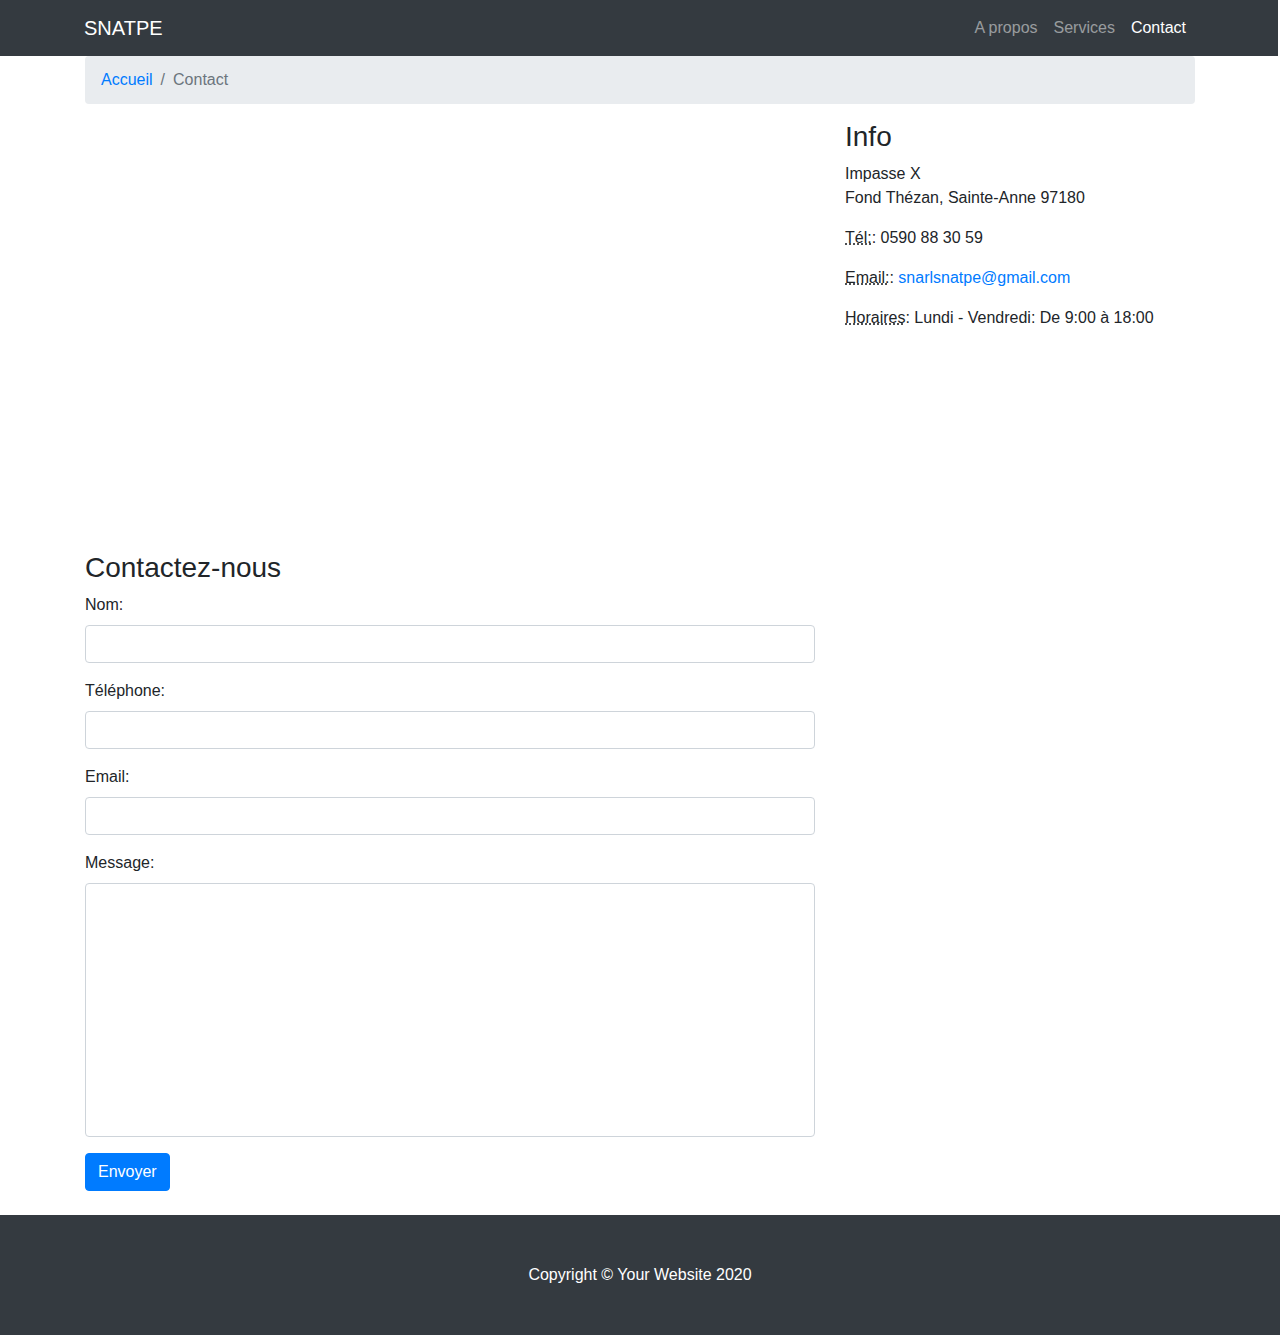
<file: contact.html>
<!DOCTYPE html>
<html lang="en">

<head>

  <meta charset="utf-8">
  <meta name="viewport" content="width=device-width, initial-scale=1, shrink-to-fit=no">
  <meta name="description" content="">
  <meta name="author" content="">
  <link rel="icon" href="favicon.ico">
  <title>SNATPE</title>

  <!-- Bootstrap core CSS -->
  <link href="vendor/bootstrap/css/bootstrap.min.css" rel="stylesheet">

  <!-- Custom styles for this template -->
  <link href="css/modern-business.css" rel="stylesheet">

</head>

<body>

  <!-- Navigation -->
  <nav class="navbar fixed-top navbar-expand-lg navbar-dark bg-dark fixed-top">
    <div class="container">
      <a class="navbar-brand" href="index.html">SNATPE</a>
      <button class="navbar-toggler navbar-toggler-right" type="button" data-toggle="collapse" data-target="#navbarResponsive" aria-controls="navbarResponsive" aria-expanded="false" aria-label="Toggle navigation">
        <span class="navbar-toggler-icon"></span>
      </button>
      <div class="collapse navbar-collapse" id="navbarResponsive">
        <ul class="navbar-nav ml-auto">
          <li class="nav-item">
            <a class="nav-link" href="about.html">A propos</a>
          </li>
          <li class="nav-item">
            <a class="nav-link" href="services.html">Services</a>
          </li>
          <li class="nav-item active">
            <a class="nav-link" href="contact.html">Contact</a>
          </li>
        </ul>
      </div>
    </div>
  </nav>

  <!-- Page Content -->
  <div class="container">



    <ol class="breadcrumb">
      <li class="breadcrumb-item">
        <a href="index.html">Accueil</a>
      </li>
      <li class="breadcrumb-item active">Contact</li>
    </ol>

    <!-- Content Row -->
    <div class="row">
      <!-- Map Column -->
      <div class="col-lg-8 mb-4">
        <!-- Embedded Google Map -->
        <iframe style="width: 100%; height: 400px; border: 0;" src="http://maps.google.com/maps?hl=en&amp;ie=UTF8&amp;ll=16.22045,-61.40540&amp;spn=56.506174,79.013672&amp;t=m&amp;z=15&amp;output=embed"></iframe>
      </div>
      <!-- Contact Details Column -->
      <div class="col-lg-4 mb-4">
        <h3>Info</h3>
        <p>
          Impasse X
          <br>Fond Thézan, Sainte-Anne 97180
          <br>
        </p>
        <p>
          <abbr title="Phone">Tél:</abbr>: 0590 88 30 59
        </p>
        <p>
          <abbr title="Email">Email:</abbr>:
          <a href="mailto:snarlsnatpe@gmail.com">snarlsnatpe@gmail.com
          </a>
        </p>
        <p>
          <abbr title="Hours">Horaires</abbr>: Lundi - Vendredi: De 9:00 à 18:00
        </p>
      </div>
    </div>
    <!-- /.row -->

    <!-- Contact Form -->
    <!-- In order to set the email address and subject line for the contact form go to the bin/contact_me.php file. -->
    <div class="row">
      <div class="col-lg-8 mb-4">
        <h3>Contactez-nous</h3>
        <form name="sentMessage" id="contactForm" novalidate>
          <div class="control-group form-group">
            <div class="controls">
              <label>Nom:</label>
              <input type="text" class="form-control" id="name" required data-validation-required-message="Please enter your name.">
              <p class="help-block"></p>
            </div>
          </div>
          <div class="control-group form-group">
            <div class="controls">
              <label>Téléphone:</label>
              <input type="tel" class="form-control" id="phone" required data-validation-required-message="Please enter your phone number.">
            </div>
          </div>
          <div class="control-group form-group">
            <div class="controls">
              <label>Email:</label>
              <input type="email" class="form-control" id="email" required data-validation-required-message="Please enter your email address.">
            </div>
          </div>
          <div class="control-group form-group">
            <div class="controls">
              <label>Message:</label>
              <textarea rows="10" cols="100" class="form-control" id="message" required data-validation-required-message="Please enter your message" maxlength="999" style="resize:none"></textarea>
            </div>
          </div>
          <div id="success"></div>
          <!-- For success/fail messages -->
          <button type="submit" class="btn btn-primary" id="sendMessageButton">Envoyer</button>
        </form>
      </div>

    </div>
    <!-- /.row -->

  </div>
  <!-- /.container -->

  <!-- Footer -->
  <footer class="py-5 bg-dark">
    <div class="container">
      <p class="m-0 text-center text-white">Copyright &copy; Your Website 2020</p>
    </div>
    <!-- /.container -->
  </footer>

  <!-- Bootstrap core JavaScript -->
  <script src="vendor/jquery/jquery.min.js"></script>
  <script src="vendor/bootstrap/js/bootstrap.bundle.min.js"></script>

  <!-- Contact form JavaScript -->
  <!-- Do not edit these files! In order to set the email address and subject line for the contact form go to the bin/contact_me.php file. -->
  <script src="js/jqBootstrapValidation.js"></script>
  <script src="js/contact_me.js"></script>

</body>

</html>
</file>
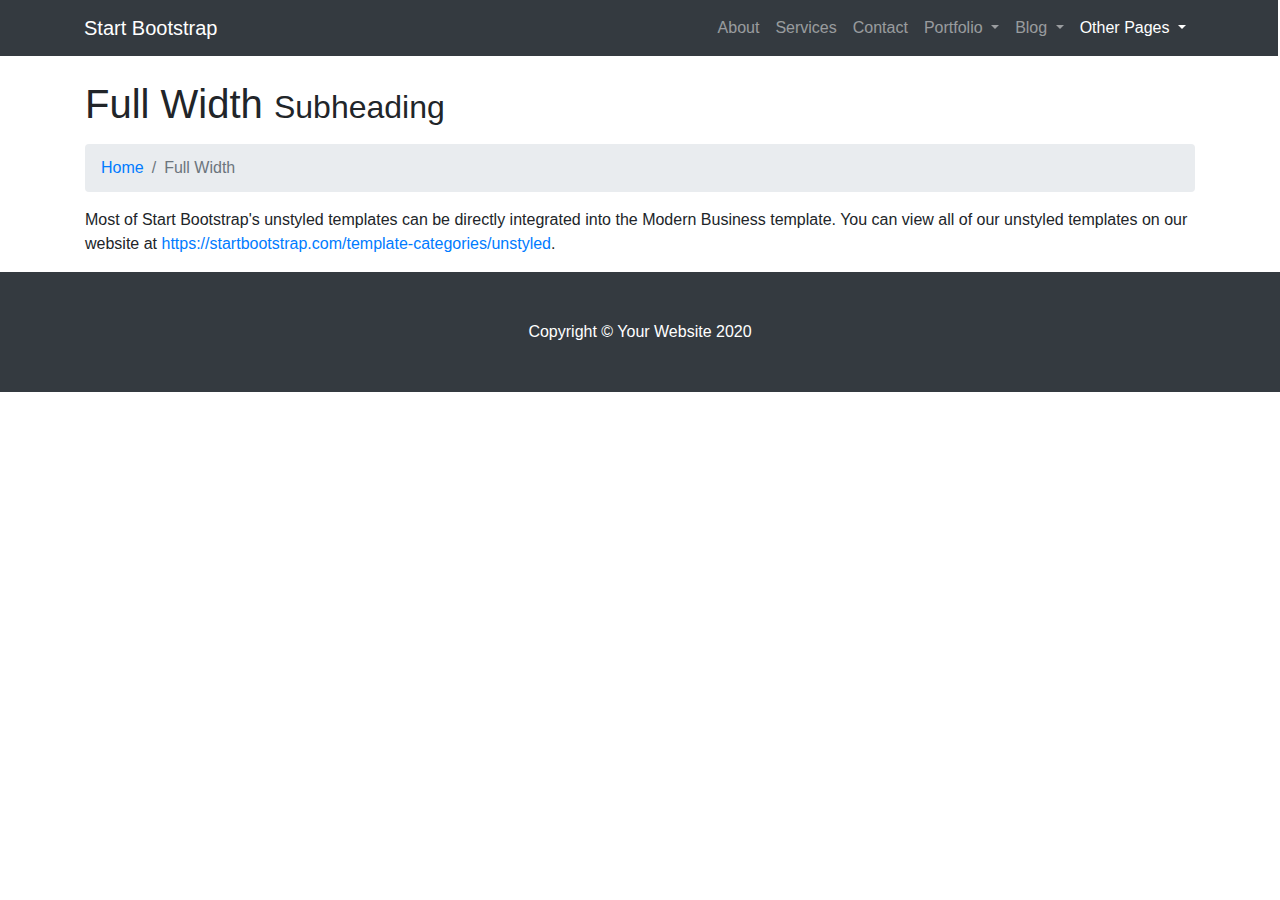
<file: full-width.html>
<!DOCTYPE html>
<html lang="en">

<head>

  <meta charset="utf-8">
  <meta name="viewport" content="width=device-width, initial-scale=1, shrink-to-fit=no">
  <meta name="description" content="">
  <meta name="author" content="">

  <title>Modern Business - Start Bootstrap Template</title>

  <!-- Bootstrap core CSS -->
  <link href="vendor/bootstrap/css/bootstrap.min.css" rel="stylesheet">

  <!-- Custom styles for this template -->
  <link href="css/modern-business.css" rel="stylesheet">

</head>

<body>

  <!-- Navigation -->
  <nav class="navbar fixed-top navbar-expand-lg navbar-dark bg-dark fixed-top">
    <div class="container">
      <a class="navbar-brand" href="index.html">Start Bootstrap</a>
      <button class="navbar-toggler navbar-toggler-right" type="button" data-toggle="collapse" data-target="#navbarResponsive" aria-controls="navbarResponsive" aria-expanded="false" aria-label="Toggle navigation">
        <span class="navbar-toggler-icon"></span>
      </button>
      <div class="collapse navbar-collapse" id="navbarResponsive">
        <ul class="navbar-nav ml-auto">
          <li class="nav-item">
            <a class="nav-link" href="about.html">About</a>
          </li>
          <li class="nav-item">
            <a class="nav-link" href="services.html">Services</a>
          </li>
          <li class="nav-item">
            <a class="nav-link" href="contact.html">Contact</a>
          </li>
          <li class="nav-item dropdown">
            <a class="nav-link dropdown-toggle" href="#" id="navbarDropdownPortfolio" data-toggle="dropdown" aria-haspopup="true" aria-expanded="false">
              Portfolio
            </a>
            <div class="dropdown-menu dropdown-menu-right" aria-labelledby="navbarDropdownPortfolio">
              <a class="dropdown-item" href="portfolio-1-col.html">1 Column Portfolio</a>
              <a class="dropdown-item" href="portfolio-2-col.html">2 Column Portfolio</a>
              <a class="dropdown-item" href="portfolio-3-col.html">3 Column Portfolio</a>
              <a class="dropdown-item" href="portfolio-4-col.html">4 Column Portfolio</a>
              <a class="dropdown-item" href="portfolio-item.html">Single Portfolio Item</a>
            </div>
          </li>
          <li class="nav-item dropdown">
            <a class="nav-link dropdown-toggle" href="#" id="navbarDropdownBlog" data-toggle="dropdown" aria-haspopup="true" aria-expanded="false">
              Blog
            </a>
            <div class="dropdown-menu dropdown-menu-right" aria-labelledby="navbarDropdownBlog">
              <a class="dropdown-item" href="blog-home-1.html">Blog Home 1</a>
              <a class="dropdown-item" href="blog-home-2.html">Blog Home 2</a>
              <a class="dropdown-item" href="blog-post.html">Blog Post</a>
            </div>
          </li>
          <li class="nav-item active dropdown">
            <a class="nav-link dropdown-toggle" href="#" id="navbarDropdownPages" data-toggle="dropdown" aria-haspopup="true" aria-expanded="false">
              Other Pages
            </a>
            <div class="dropdown-menu dropdown-menu-right" aria-labelledby="navbarDropdownPages">
              <a class="dropdown-item active" href="full-width.html">Full Width Page</a>
              <a class="dropdown-item" href="sidebar.html">Sidebar Page</a>
              <a class="dropdown-item" href="faq.html">FAQ</a>
              <a class="dropdown-item" href="404.html">404</a>
              <a class="dropdown-item" href="pricing.html">Pricing Table</a>
            </div>
          </li>
        </ul>
      </div>
    </div>
  </nav>

  <!-- Page Content -->
  <div class="container">

    <!-- Page Heading/Breadcrumbs -->
    <h1 class="mt-4 mb-3">Full Width
      <small>Subheading</small>
    </h1>

    <ol class="breadcrumb">
      <li class="breadcrumb-item">
        <a href="index.html">Home</a>
      </li>
      <li class="breadcrumb-item active">Full Width</li>
    </ol>

    <p>Most of Start Bootstrap's unstyled templates can be directly integrated into the Modern Business template. You can view all of our unstyled templates on our website at
      <a href="https://startbootstrap.com/template-categories/unstyled">https://startbootstrap.com/template-categories/unstyled</a>.</p>

  </div>
  <!-- /.container -->

  <!-- Footer -->
  <footer class="py-5 bg-dark">
    <div class="container">
      <p class="m-0 text-center text-white">Copyright &copy; Your Website 2020</p>
    </div>
    <!-- /.container -->
  </footer>

  <!-- Bootstrap core JavaScript -->
  <script src="vendor/jquery/jquery.min.js"></script>
  <script src="vendor/bootstrap/js/bootstrap.bundle.min.js"></script>

</body>

</html>
</file>
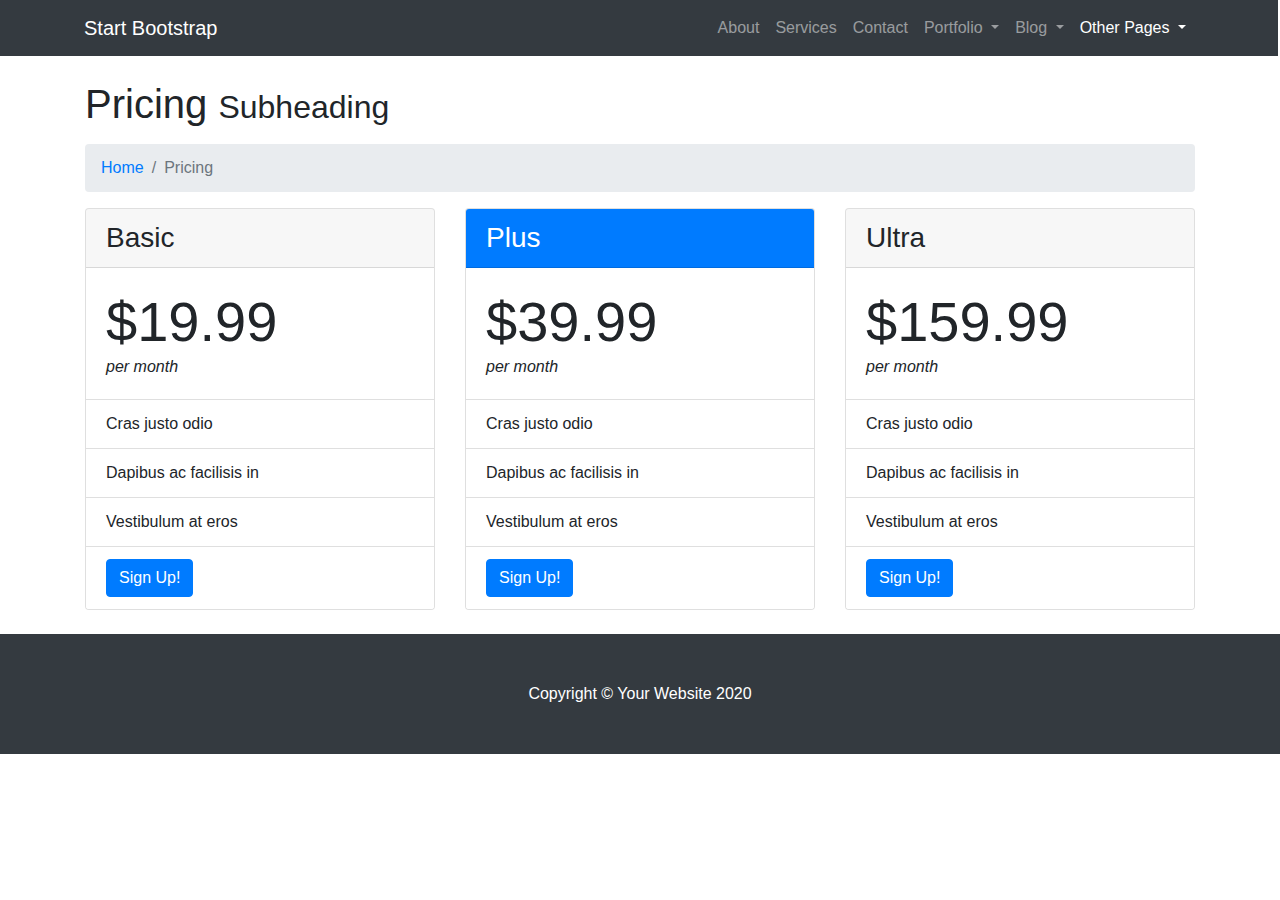
<file: pricing.html>
<!DOCTYPE html>
<html lang="en">

<head>

  <meta charset="utf-8">
  <meta name="viewport" content="width=device-width, initial-scale=1, shrink-to-fit=no">
  <meta name="description" content="">
  <meta name="author" content="">

  <title>Modern Business - Start Bootstrap Template</title>

  <!-- Bootstrap core CSS -->
  <link href="vendor/bootstrap/css/bootstrap.min.css" rel="stylesheet">

  <!-- Custom styles for this template -->
  <link href="css/modern-business.css" rel="stylesheet">

</head>

<body>

  <!-- Navigation -->
  <nav class="navbar fixed-top navbar-expand-lg navbar-dark bg-dark fixed-top">
    <div class="container">
      <a class="navbar-brand" href="index.html">Start Bootstrap</a>
      <button class="navbar-toggler navbar-toggler-right" type="button" data-toggle="collapse" data-target="#navbarResponsive" aria-controls="navbarResponsive" aria-expanded="false" aria-label="Toggle navigation">
        <span class="navbar-toggler-icon"></span>
      </button>
      <div class="collapse navbar-collapse" id="navbarResponsive">
        <ul class="navbar-nav ml-auto">
          <li class="nav-item">
            <a class="nav-link" href="about.html">About</a>
          </li>
          <li class="nav-item">
            <a class="nav-link" href="services.html">Services</a>
          </li>
          <li class="nav-item">
            <a class="nav-link" href="contact.html">Contact</a>
          </li>
          <li class="nav-item dropdown">
            <a class="nav-link dropdown-toggle" href="#" id="navbarDropdownPortfolio" data-toggle="dropdown" aria-haspopup="true" aria-expanded="false">
              Portfolio
            </a>
            <div class="dropdown-menu dropdown-menu-right" aria-labelledby="navbarDropdownPortfolio">
              <a class="dropdown-item" href="portfolio-1-col.html">1 Column Portfolio</a>
              <a class="dropdown-item" href="portfolio-2-col.html">2 Column Portfolio</a>
              <a class="dropdown-item" href="portfolio-3-col.html">3 Column Portfolio</a>
              <a class="dropdown-item" href="portfolio-4-col.html">4 Column Portfolio</a>
              <a class="dropdown-item" href="portfolio-item.html">Single Portfolio Item</a>
            </div>
          </li>
          <li class="nav-item dropdown">
            <a class="nav-link dropdown-toggle" href="#" id="navbarDropdownBlog" data-toggle="dropdown" aria-haspopup="true" aria-expanded="false">
              Blog
            </a>
            <div class="dropdown-menu dropdown-menu-right" aria-labelledby="navbarDropdownBlog">
              <a class="dropdown-item" href="blog-home-1.html">Blog Home 1</a>
              <a class="dropdown-item" href="blog-home-2.html">Blog Home 2</a>
              <a class="dropdown-item" href="blog-post.html">Blog Post</a>
            </div>
          </li>
          <li class="nav-item active dropdown">
            <a class="nav-link dropdown-toggle" href="#" id="navbarDropdownPages" data-toggle="dropdown" aria-haspopup="true" aria-expanded="false">
              Other Pages
            </a>
            <div class="dropdown-menu dropdown-menu-right" aria-labelledby="navbarDropdownPages">
              <a class="dropdown-item" href="full-width.html">Full Width Page</a>
              <a class="dropdown-item" href="sidebar.html">Sidebar Page</a>
              <a class="dropdown-item" href="faq.html">FAQ</a>
              <a class="dropdown-item" href="404.html">404</a>
              <a class="dropdown-item active" href="pricing.html">Pricing Table</a>
            </div>
          </li>
        </ul>
      </div>
    </div>
  </nav>

  <!-- Page Content -->
  <div class="container">

    <!-- Page Heading/Breadcrumbs -->
    <h1 class="mt-4 mb-3">Pricing
      <small>Subheading</small>
    </h1>

    <ol class="breadcrumb">
      <li class="breadcrumb-item">
        <a href="index.html">Home</a>
      </li>
      <li class="breadcrumb-item active">Pricing</li>
    </ol>

    <!-- Content Row -->
    <div class="row">
      <div class="col-lg-4 mb-4">
        <div class="card h-100">
          <h3 class="card-header">Basic</h3>
          <div class="card-body">
            <div class="display-4">$19.99</div>
            <div class="font-italic">per month</div>
          </div>
          <ul class="list-group list-group-flush">
            <li class="list-group-item">Cras justo odio</li>
            <li class="list-group-item">Dapibus ac facilisis in</li>
            <li class="list-group-item">Vestibulum at eros</li>
            <li class="list-group-item">
              <a href="#" class="btn btn-primary">Sign Up!</a>
            </li>
          </ul>
        </div>
      </div>
      <div class="col-lg-4 mb-4">
        <div class="card card-outline-primary h-100">
          <h3 class="card-header bg-primary text-white">Plus</h3>
          <div class="card-body">
            <div class="display-4">$39.99</div>
            <div class="font-italic">per month</div>
          </div>
          <ul class="list-group list-group-flush">
            <li class="list-group-item">Cras justo odio</li>
            <li class="list-group-item">Dapibus ac facilisis in</li>
            <li class="list-group-item">Vestibulum at eros</li>
            <li class="list-group-item">
              <a href="#" class="btn btn-primary">Sign Up!</a>
            </li>
          </ul>
        </div>
      </div>
      <div class="col-lg-4 mb-4">
        <div class="card h-100">
          <h3 class="card-header">Ultra</h3>
          <div class="card-body">
            <div class="display-4">$159.99</div>
            <div class="font-italic">per month</div>
          </div>
          <ul class="list-group list-group-flush">
            <li class="list-group-item">Cras justo odio</li>
            <li class="list-group-item">Dapibus ac facilisis in</li>
            <li class="list-group-item">Vestibulum at eros</li>
            <li class="list-group-item">
              <a href="#" class="btn btn-primary">Sign Up!</a>
            </li>
          </ul>
        </div>
      </div>
    </div>
    <!-- /.row -->

  </div>
  <!-- /.container -->

  <!-- Footer -->
  <footer class="py-5 bg-dark">
    <div class="container">
      <p class="m-0 text-center text-white">Copyright &copy; Your Website 2020</p>
    </div>
    <!-- /.container -->
  </footer>

  <!-- Bootstrap core JavaScript -->
  <script src="vendor/jquery/jquery.min.js"></script>
  <script src="vendor/bootstrap/js/bootstrap.bundle.min.js"></script>

</body>

</html>
</file>
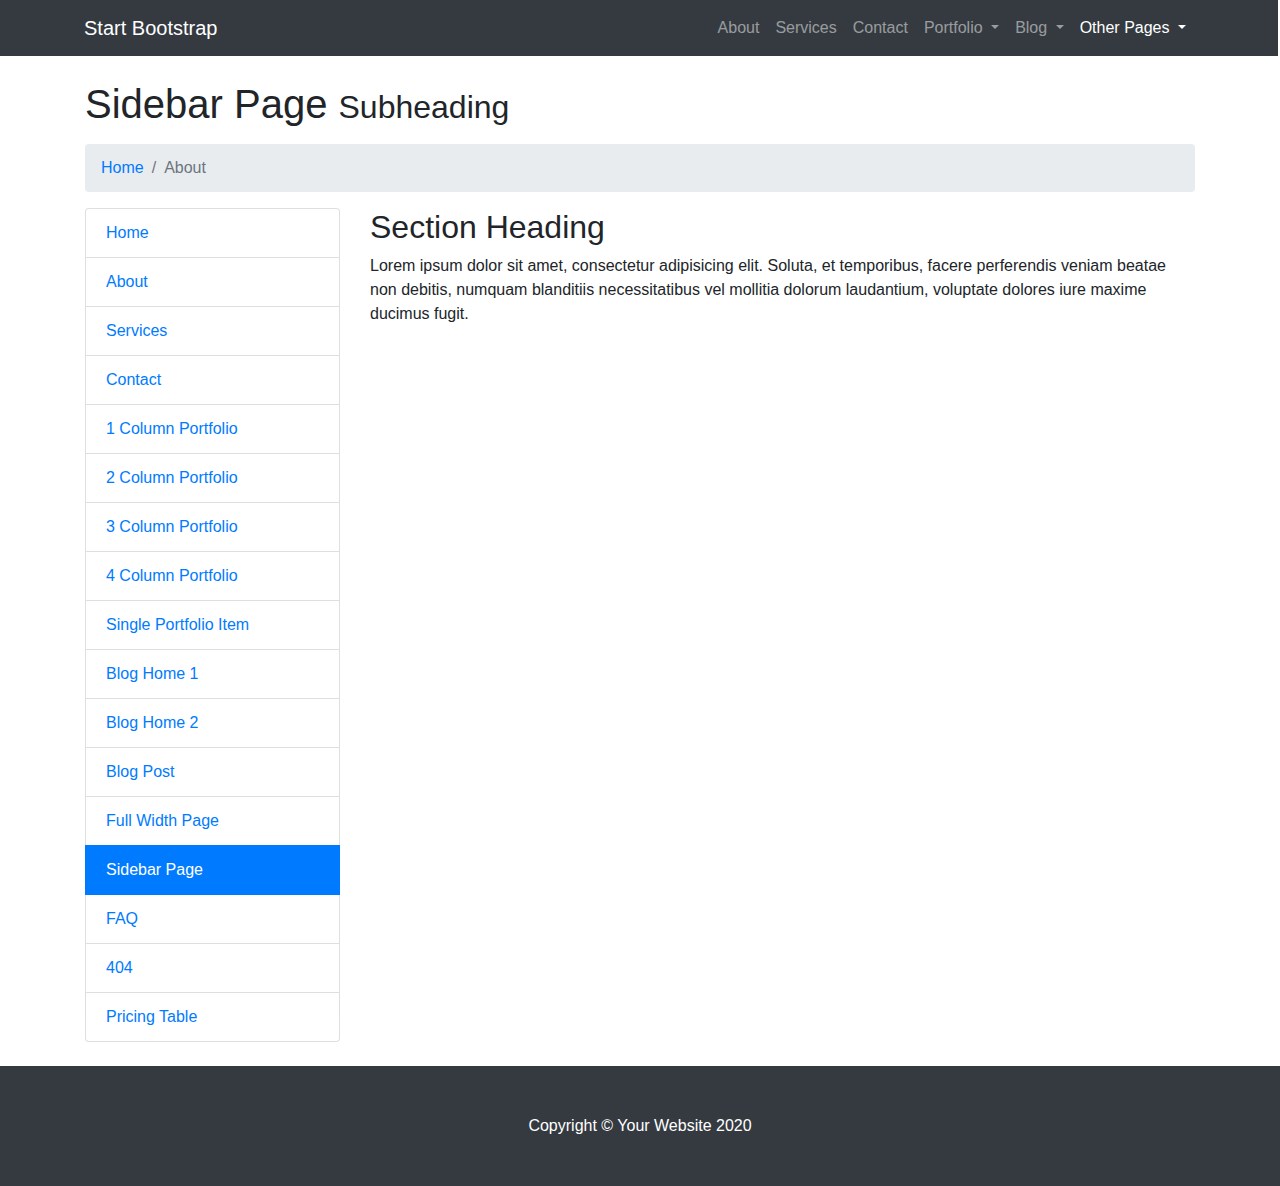
<file: sidebar.html>
<!DOCTYPE html>
<html lang="en">

<head>

  <meta charset="utf-8">
  <meta name="viewport" content="width=device-width, initial-scale=1, shrink-to-fit=no">
  <meta name="description" content="">
  <meta name="author" content="">

  <title>Modern Business - Start Bootstrap Template</title>

  <!-- Bootstrap core CSS -->
  <link href="vendor/bootstrap/css/bootstrap.min.css" rel="stylesheet">

  <!-- Custom styles for this template -->
  <link href="css/modern-business.css" rel="stylesheet">

</head>

<body>

  <!-- Navigation -->
  <nav class="navbar fixed-top navbar-expand-lg navbar-dark bg-dark fixed-top">
    <div class="container">
      <a class="navbar-brand" href="index.html">Start Bootstrap</a>
      <button class="navbar-toggler navbar-toggler-right" type="button" data-toggle="collapse" data-target="#navbarResponsive" aria-controls="navbarResponsive" aria-expanded="false" aria-label="Toggle navigation">
        <span class="navbar-toggler-icon"></span>
      </button>
      <div class="collapse navbar-collapse" id="navbarResponsive">
        <ul class="navbar-nav ml-auto">
          <li class="nav-item">
            <a class="nav-link" href="about.html">About</a>
          </li>
          <li class="nav-item">
            <a class="nav-link" href="services.html">Services</a>
          </li>
          <li class="nav-item">
            <a class="nav-link" href="contact.html">Contact</a>
          </li>
          <li class="nav-item dropdown">
            <a class="nav-link dropdown-toggle" href="#" id="navbarDropdownPortfolio" data-toggle="dropdown" aria-haspopup="true" aria-expanded="false">
              Portfolio
            </a>
            <div class="dropdown-menu dropdown-menu-right" aria-labelledby="navbarDropdownPortfolio">
              <a class="dropdown-item" href="portfolio-1-col.html">1 Column Portfolio</a>
              <a class="dropdown-item" href="portfolio-2-col.html">2 Column Portfolio</a>
              <a class="dropdown-item" href="portfolio-3-col.html">3 Column Portfolio</a>
              <a class="dropdown-item" href="portfolio-4-col.html">4 Column Portfolio</a>
              <a class="dropdown-item" href="portfolio-item.html">Single Portfolio Item</a>
            </div>
          </li>
          <li class="nav-item dropdown">
            <a class="nav-link dropdown-toggle" href="#" id="navbarDropdownBlog" data-toggle="dropdown" aria-haspopup="true" aria-expanded="false">
              Blog
            </a>
            <div class="dropdown-menu dropdown-menu-right" aria-labelledby="navbarDropdownBlog">
              <a class="dropdown-item" href="blog-home-1.html">Blog Home 1</a>
              <a class="dropdown-item" href="blog-home-2.html">Blog Home 2</a>
              <a class="dropdown-item" href="blog-post.html">Blog Post</a>
            </div>
          </li>
          <li class="nav-item active dropdown">
            <a class="nav-link dropdown-toggle" href="#" id="navbarDropdownPages" data-toggle="dropdown" aria-haspopup="true" aria-expanded="false">
              Other Pages
            </a>
            <div class="dropdown-menu dropdown-menu-right" aria-labelledby="navbarDropdownPages">
              <a class="dropdown-item" href="full-width.html">Full Width Page</a>
              <a class="dropdown-item active" href="sidebar.html">Sidebar Page</a>
              <a class="dropdown-item" href="faq.html">FAQ</a>
              <a class="dropdown-item" href="404.html">404</a>
              <a class="dropdown-item" href="pricing.html">Pricing Table</a>
            </div>
          </li>
        </ul>
      </div>
    </div>
  </nav>

  <!-- Page Content -->
  <div class="container">

    <!-- Page Heading/Breadcrumbs -->
    <h1 class="mt-4 mb-3">Sidebar Page
      <small>Subheading</small>
    </h1>

    <ol class="breadcrumb">
      <li class="breadcrumb-item">
        <a href="index.html">Home</a>
      </li>
      <li class="breadcrumb-item active">About</li>
    </ol>

    <!-- Content Row -->
    <div class="row">
      <!-- Sidebar Column -->
      <div class="col-lg-3 mb-4">
        <div class="list-group">
          <a href="index.html" class="list-group-item">Home</a>
          <a href="about.html" class="list-group-item">About</a>
          <a href="services.html" class="list-group-item">Services</a>
          <a href="contact.html" class="list-group-item">Contact</a>
          <a href="portfolio-1-col.html" class="list-group-item">1 Column Portfolio</a>
          <a href="portfolio-2-col.html" class="list-group-item">2 Column Portfolio</a>
          <a href="portfolio-3-col.html" class="list-group-item">3 Column Portfolio</a>
          <a href="portfolio-4-col.html" class="list-group-item">4 Column Portfolio</a>
          <a href="portfolio-item.html" class="list-group-item">Single Portfolio Item</a>
          <a href="blog-home-1.html" class="list-group-item">Blog Home 1</a>
          <a href="blog-home-2.html" class="list-group-item">Blog Home 2</a>
          <a href="blog-post.html" class="list-group-item">Blog Post</a>
          <a href="full-width.html" class="list-group-item">Full Width Page</a>
          <a href="sidebar.html" class="list-group-item active">Sidebar Page</a>
          <a href="faq.html" class="list-group-item">FAQ</a>
          <a href="404.html" class="list-group-item">404</a>
          <a href="pricing.html" class="list-group-item">Pricing Table</a>
        </div>
      </div>
      <!-- Content Column -->
      <div class="col-lg-9 mb-4">
        <h2>Section Heading</h2>
        <p>Lorem ipsum dolor sit amet, consectetur adipisicing elit. Soluta, et temporibus, facere perferendis veniam beatae non debitis, numquam blanditiis necessitatibus vel mollitia dolorum laudantium, voluptate dolores iure maxime ducimus fugit.</p>
      </div>
    </div>
    <!-- /.row -->

  </div>
  <!-- /.container -->

  <!-- Footer -->
  <footer class="py-5 bg-dark">
    <div class="container">
      <p class="m-0 text-center text-white">Copyright &copy; Your Website 2020</p>
    </div>
    <!-- /.container -->
  </footer>

  <!-- Bootstrap core JavaScript -->
  <script src="vendor/jquery/jquery.min.js"></script>
  <script src="vendor/bootstrap/js/bootstrap.bundle.min.js"></script>

</body>

</html>
</file>
<file: css/modern-business.css>
/*!
 * Start Bootstrap - Modern Business (https://startbootstrap.com/template/modern-business)
 * Copyright 2013-2020 Start Bootstrap
 * Licensed under MIT (https://github.com/StartBootstrap/startbootstrap-logomodern-business-nav/blob/master/LICENSE)
 */
body {
  padding-top: 56px;
}
.fixed-top{
  width: 99.85%;
}
.carousel-item {
  height: 65vh;
  min-height: 300px;
  background: no-repeat center center scroll;
  -webkit-background-size: cover;
  -moz-background-size: cover;
  -o-background-size: cover;
  background-size: cover;
}

.portfolio-item {
  margin-bottom: 30px;
}
</file>
